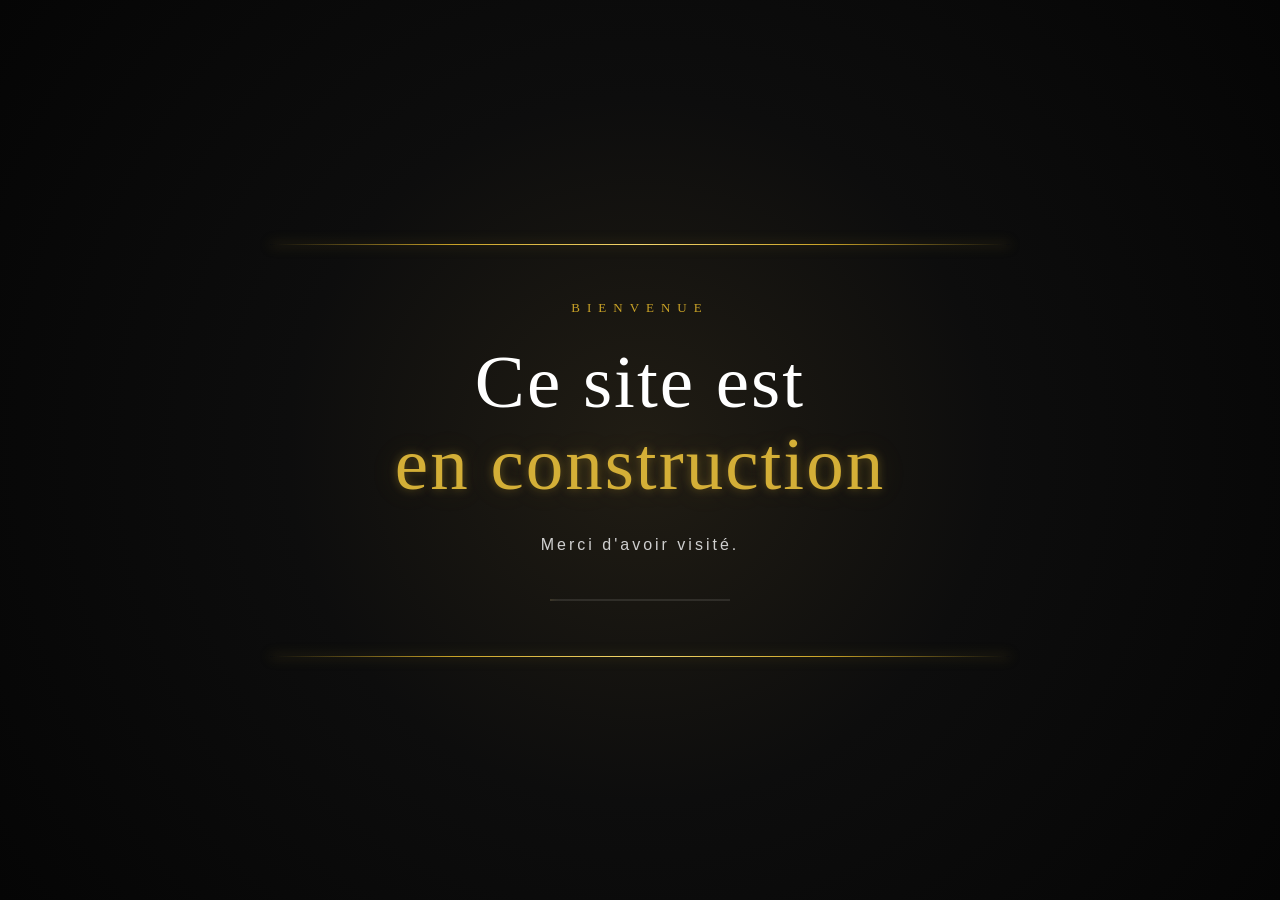
<file: vues/index.html>
<!DOCTYPE html>
<html lang="en">
<head>
    <meta charset="UTF-8">
    <meta name="viewport" content="width=device-width, initial-scale=1.0">
    <link rel="stylesheet" href="">
    <title>Document</title>
    <link rel="stylesheet" href="./styles/style.css">
</head>
<body>
       <main class="construction">
        <div class="gold-line"></div>

        <div class="content">
            <p class="small-text">BIENVENUE</p>

            <h1>
                Ce site est<br>
                <span>en construction</span>
            </h1>

            <p class="message">
                Merci d'avoir visité.
            </p>

            <div class="loader">
                <span></span>
            </div>
        </div>

        <div class="gold-line"></div>
    </main>
</body>
</html>
</file>
<file: vues/styles/style.css>
/* =========================
   RESET
========================= */

* {
    margin: 0;
    padding: 0;
    box-sizing: border-box;
}


/* =========================
   PAGE
========================= */

body {
    min-height: 100vh;
    display: flex;
    justify-content: center;
    align-items: center;

    background:
        radial-gradient(circle at center, #211d14 0%, #0d0d0d 45%, #050505 100%);

    color: #fff;

    font-family: Georgia, "Times New Roman", serif;

    overflow: hidden;
}


/* =========================
   CONTENEUR PRINCIPAL
========================= */

.construction {
    width: min(90%, 800px);
    text-align: center;

    position: relative;

    padding: 60px 30px;

    animation: pageAppear 1.5s ease forwards;
}


/* =========================
   LIGNES DORÉES
========================= */

.gold-line {
    width: 0;
    height: 1px;

    margin: 0 auto;

    background: linear-gradient(
        90deg,
        transparent,
        #c9a227,
        #f5d76e,
        #c9a227,
        transparent
    );

    box-shadow: 0 0 12px rgba(212, 175, 55, 0.6);

    animation: lineAppear 1.5s ease forwards;
}


/* =========================
   CONTENU
========================= */

.content {
    padding: 55px 20px;
}


/* Petit texte */

.small-text {
    color: #c9a227;

    font-size: 13px;
    letter-spacing: 7px;

    margin-bottom: 25px;

    opacity: 0;

    animation: fadeUp 1s ease 0.4s forwards;
}


/* =========================
   TITRE
========================= */

h1 {
    font-size: clamp(40px, 7vw, 75px);

    font-weight: normal;

    line-height: 1.1;

    letter-spacing: 2px;

    opacity: 0;

    animation: messageReveal 1.4s ease 0.7s forwards;
}

h1 span {
    color: #d4af37;

    text-shadow:
        0 0 10px rgba(212, 175, 55, 0.35),
        0 0 30px rgba(212, 175, 55, 0.15);
}


/* =========================
   MESSAGE
========================= */

.message {
    margin-top: 30px;

    color: #cfcfcf;

    font-family: Arial, sans-serif;

    font-size: 16px;

    letter-spacing: 3px;

    opacity: 0;

    animation: fadeUp 1s ease 1.5s forwards;
}


/* =========================
   LOADER
========================= */

.loader {
    width: 180px;
    height: 2px;

    margin: 45px auto 0;

    background: rgba(255, 255, 255, 0.1);

    overflow: hidden;

    position: relative;

    opacity: 0;

    animation: fadeUp 1s ease 1.8s forwards;
}

.loader span {
    position: absolute;

    left: -50%;

    top: 0;

    width: 50%;
    height: 100%;

    background: linear-gradient(
        90deg,
        transparent,
        #d4af37,
        #f5d76e,
        transparent
    );

    box-shadow: 0 0 10px #d4af37;

    animation: loading 2.5s ease-in-out infinite;
}


/* =========================
   ANIMATIONS
========================= */

@keyframes pageAppear {

    from {
        opacity: 0;
        transform: scale(0.96);
    }

    to {
        opacity: 1;
        transform: scale(1);
    }
}


@keyframes lineAppear {

    from {
        width: 0;
    }

    to {
        width: 100%;
    }
}


@keyframes fadeUp {

    from {
        opacity: 0;
        transform: translateY(20px);
    }

    to {
        opacity: 1;
        transform: translateY(0);
    }
}


/*
   Animation principale du message
   Le texte monte et apparaît
   progressivement.
*/

@keyframes messageReveal {

    0% {
        opacity: 0;
        transform: translateY(45px);
        filter: blur(8px);
    }

    60% {
        opacity: 0.8;
        filter: blur(2px);
    }

    100% {
        opacity: 1;
        transform: translateY(0);
        filter: blur(0);
    }
}


@keyframes loading {

    0% {
        left: -50%;
    }

    50% {
        left: 100%;
    }

    100% {
        left: 100%;
    }
}


/* =========================
   RESPONSIVE
========================= */

@media (max-width: 600px) {

    .construction {
        padding: 40px 15px;
    }

    .content {
        padding: 45px 10px;
    }

    .small-text {
        letter-spacing: 4px;
    }

    h1 {
        font-size: 42px;
    }

    .message {
        font-size: 14px;
        letter-spacing: 2px;
    }
}
</file>
